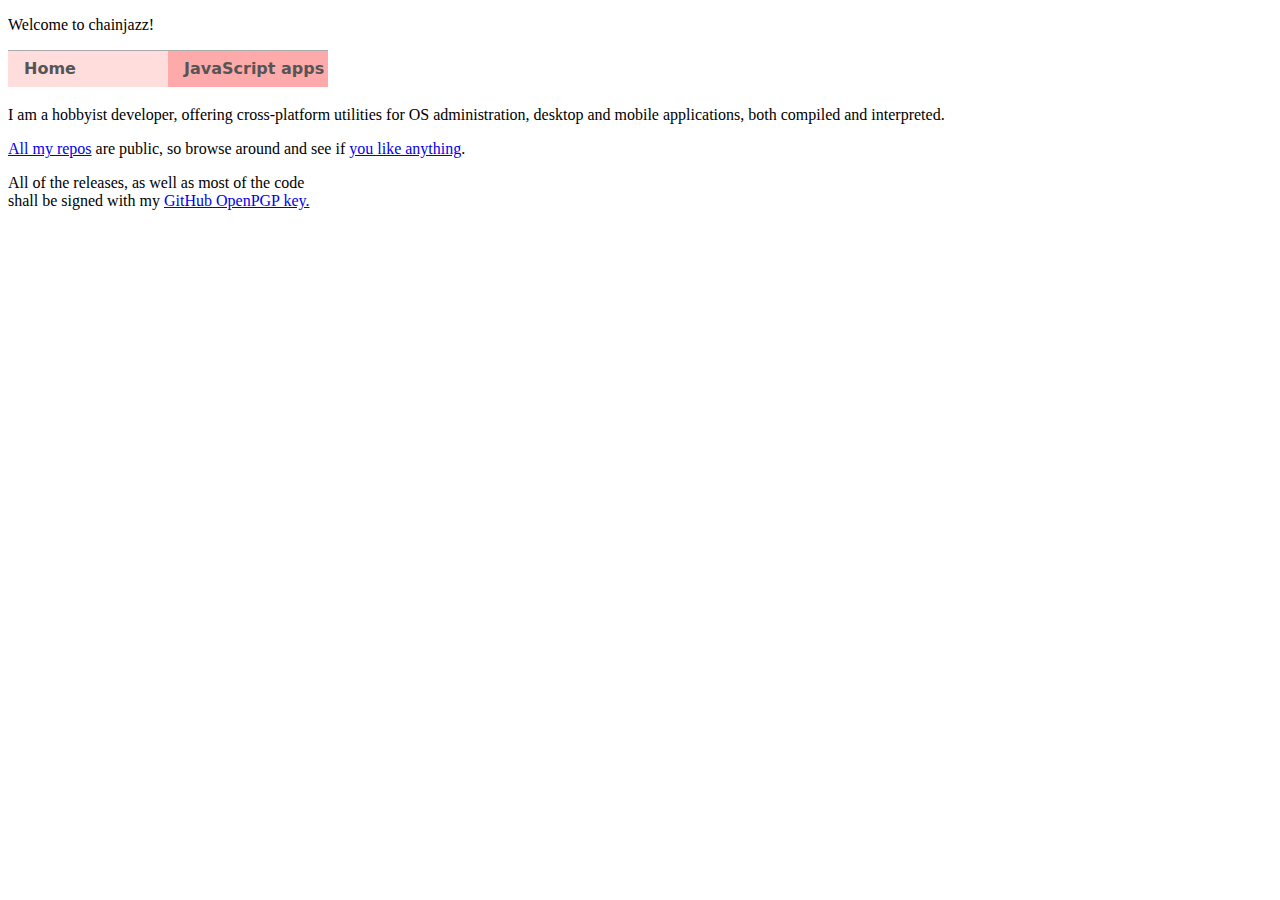
<file: index.html>
<!DOCTYPE HTML PUBLIC "-//W3C//DTD HTML 4.01//EN" "http://www.w3.org/TR/html4/strict.dtd">

<!-- DOCTYPE HTML -->

<HTML charset="utf-8">
	<HEAD>
	<META http-equiv="Content-Type" content="text/html; charset=utf-8"/>
	<LINK href="./profile1.css" rel="stylesheet" type="text/css">	
	<LINK href="./cssddm.css" rel="stylesheet" type="text/css">
	
	<STYLE type="text/css">
		
	</STYLE>
	
	</HEAD>
	
	<BODY>
	
	
	
	
		
		<!-- -------------------------------------- /-->
		
		
		<P>
		Welcome to chainjazz!
		</P>
		
		<DIV id="navstrip">
		</DIV>

		<P>
		I am a hobbyist developer, offering
		cross-platform utilities for OS administration,
		desktop and mobile applications, both 
		compiled and interpreted.

		</P>

		<P><a href="https://github.com/chainjazz/">All my repos</a> are public, so browse around
		and see if <a href="https://github.com/chainjazz/chainjazz.github.io/blob/master/KUHINJA_ARKVIZ_2.stl">you like anything</a>.
		</P>

		<P>All of the releases, as well as most of the code<br>
		shall be signed with my 
		<a href="chainjazz.github.io/opengpg.pub">GitHub OpenPGP key.</a>
		
		
	
	

		<SCRIPT type="text/javascript" src="./lib/js/JSI/jsi.js"></SCRIPT>

			
	
	
	
		<!-- -------------------------------------- -->
	
	
	</BODY>
</HTML>
</file>
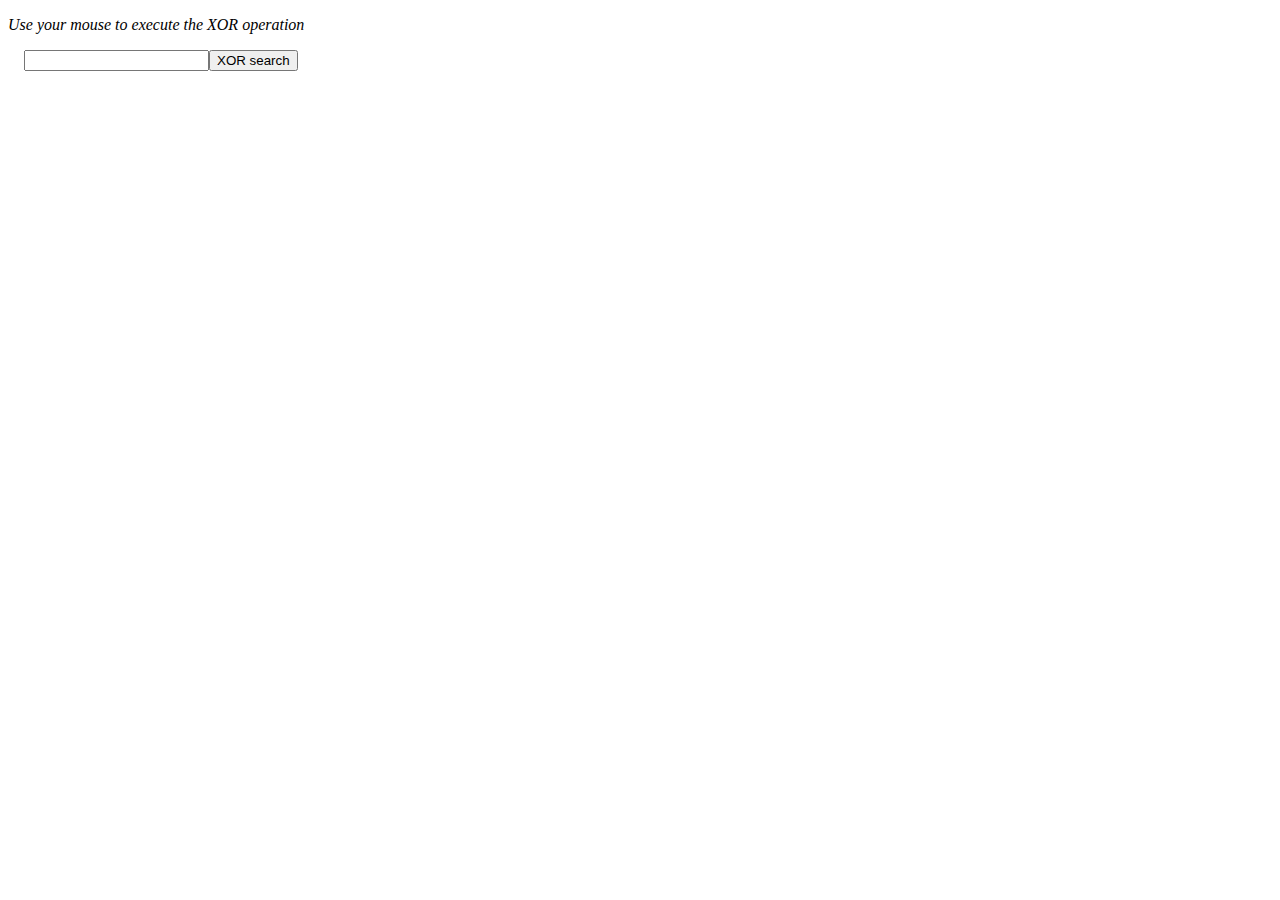
<file: db/index.html>
<!DOCTYPE HTML>

<HTML>
	<HEAD>
	</HEAD>
	<BODY>

	  <DIV>
	    
	    <P><em>Use your mouse to execute the XOR operation</em></P>
	      

	  </DIV>
		<SCRIPT type="text/javascript" src="../lib/js/JSI/jsi.js"></SCRIPT>
	</BODY>
</HTML>
</file>
<file: profile1.css>
BODY {
	font-size: 1em;
}
</file>
<file: cssddm.css>
﻿/********************\
*	DROPDOWN MENU
\********************/

#navstrip {
	clear:both; /**/
	z-index:20; /**/
	width:960px;
	left:0;
	height:40px;
	font-weight:600;
	font-size:1em;
	margin-left:0;
	padding-left:0;	
	position:relative;
}

UL.cssddmenu {
	padding:0px;
	margin: 0px;
}

ul.cssddmenu * { /* ALL CHILDREN: reset cascading/default values */
	padding:0px;
	margin:0px;
	text-decoration:none;
}

/* ITEM CONTAINERS */

ul.cssddmenu li { 
	float:left;
	width:10em; /**/
	height:36px;
	margin:0px;
	background-color:#FFDDDD;
	border-top: 1px #aaaaaa solid;		
	padding-left: 0em;
	list-style-type: none;
	list-style-position: inside;	
}

ul.cssddmenu li.nest {
	float:left; /**/	
	padding:0px;
	cursor:pointer;
	background-color:#FFAAAA
}

ul.cssddmenu li ul li {	
}

ul.cssddmenu li ul li:hover {
	background-color: #eeeeee
}

/* ITEM CONTENTS */

UL.cssddmenu a {
	text-decoration:none;
}

ul.cssddmenu li a { 
	text-decoration:none;
	color:#555555;
	display:block; /**/
	line-height:36px;
	font-family: 'Lucida Sans Unicode', sans;
	padding-left:1em; /**/
}

ul.cssddmenu li ul li a { /* SUBMENU MENU ITEM CONTENT */	
	text-align:left;	
}

ul.cssddmenu li a:hover { /* MENU ITEM CONTENT ON HOVER */	
}

ul.cssddmenu li.nest a:hover {	
}

ul.cssddmenu li ul li a:hover { /* SUBMENU MENU ITEM CONTENT ON HOVER */	
}

/* SUBMENUS */

ul.cssddmenu li.nest ul li ul {
	position:relative;
	left: 10em;
	bottom: 36px;
}

ul.cssddmenu li ul { /* WHOLE SUBMENU NORMALLY HIDDEN */
	visibility:hidden;	
}

ul.cssddmenu li:hover ul { /* WHOLE SUBMENU ON HOVER SHOW */
	visibility:visible;
}

ul.cssddmenu li:hover ul li ul { /* compatibility workaround */
	visibility:hidden;
}

ul.cssddmenu li ul li:hover ul { /* compatibility workaround */
	visibility:visible;
}
</file>
